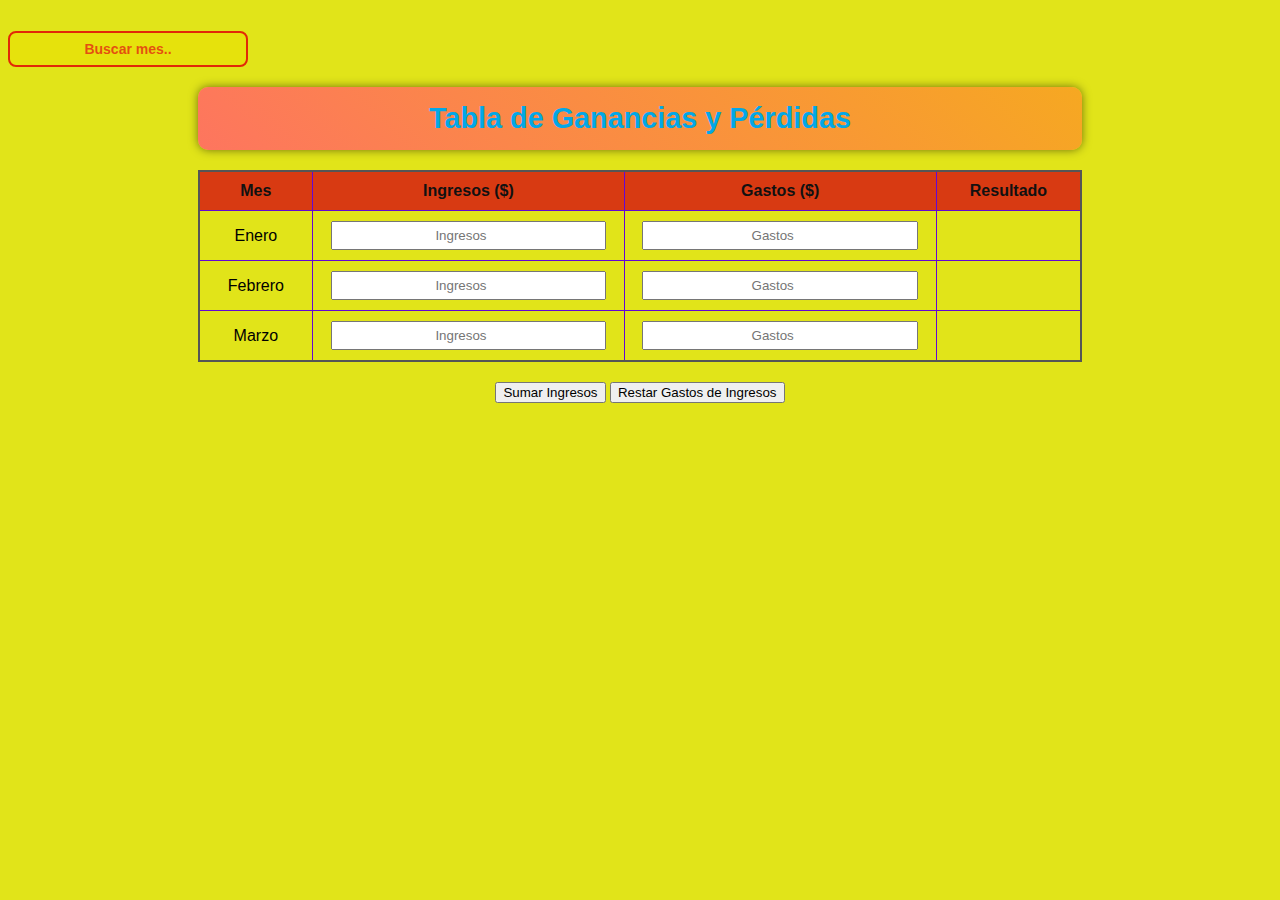
<file: index.html>
<!DOCTYPE html>
<html lang="es">

<head>
    <meta charset="UTF-8">
    <meta name="viewport" content="width=device-width, initial-scale=1.0">
    <title>Tabla Dinamica</title>
    <link rel="stylesheet" href="P1.css">



    <style>
        table {
            border-collapse: collapse;
            width: 50%;
            margin: 20px;
            border: 2px solid #555;
        }

        caption {
            font-size: 1.8em;
            padding: 15px;
            font-weight: bold;
            color: rgb(3, 167, 231);
            background: linear-gradient(45deg, #ff6b6b, #f5af19, #6bffb3, #6b83ff);
            background-size: 400% 400%;
            animation: cambiarColores 8s ease infinite;
            border-radius: 10px;
            box-shadow: 0px 0px 10px rgba(0, 0, 0, 0.5);
        }

        @keyframes cambiarColores {
            0% {
                background-position: 0% 50%;
            }

            50% {
                background-position: 100% 50%;
            }

            100% {
                background-position: 0% 50%;
            }
        }

        th,
        td {
            border: 1px solid #d60505;
            padding: 10px;
            text-align: center;
        }
    </style>
</head>

<body>




    <style>
        body {
            background-color: rgb(225, 228, 25);
            font-family: Arial, sans-serif;
        }

        table {
            width: 70%;
            margin: 20px auto;
            border-collapse: collapse;
        }

        th,
        td {
            border: 1px solid #6407d4;
            padding: 10px;
            text-align: center;
        }

        th {
            background-color: #d83a12;
            color: rgb(17, 17, 17);
        }

        input {
            width: 90%;
            padding: 5px;
            text-align: center;
        }

        .positivo {
            color: green;
            font-weight: bold;
        }

        .negativo {
            color: rgb(214, 16, 16);
            font-weight: bold;
        }
    </style>
    </head>

    <body>
        <table>

            <h1>
                <caption>Tabla de Ganancias y Pérdidas</caption>
                <input type="text" id="filtro" onkeyup="filtrarTabla()" placeholder="Buscar mes..">
            </h1>
        </table>

        <table id="miTabla">
            <thead>
            
                    <th>Mes</th>
                    <th>Ingresos ($)</th>
                    <th>Gastos ($)</th>
                    <th>Resultado</th>
                
                </tr>
            </thead>
            <body>
    
                <tr></tr>
                <tr>     
                    
                    <td>Enero</td>
                  <td><input  type="number"  id="ingreso1" placeholder="Ingresos" onchange="calcularFila(1)"></td>
                    <td><input type="number" id="gasto1" placeholder="Gastos" onchange="calcularFila(1)"></td>
                    <td id="resultado1"></td>
                </tr>
                <tr>
                    <td>Febrero</td>
                    <td><input type="number" id="ingreso2" placeholder="Ingresos" onchange="calcularFila(2)"></td>
                    <td><input type="number" id="gasto2" placeholder="Gastos" onchange="calcularFila(2)"></td>
                    <td id="resultado2"></td>
                </tr>
                <tr>
                    <td>Marzo</td>
                    <td><input type="number" id="ingreso3" placeholder="Ingresos" onchange="calcularFila(3)"></td>
                    <td><input type="number" id="gasto3" placeholder="Gastos" onchange="calcularFila(3)"></td>
                    <td id="resultado3"></td>
                </tr>
            </body>
        </table>

        <div style="text-align: center;">
            <button onclick="calcularTotal('suma')">Sumar Ingresos</button>
            <button onclick="calcularTotal('resta')">Restar Gastos de Ingresos</button>
        </div>

        <script>
            // Calcula el resultado (ingresos - gastos) por fila
            function calcularFila(fila) {
                const ingreso = parseFloat(document.getElementById('ingreso' + fila).value) || 0;
                const gasto = parseFloat(document.getElementById('gasto' + fila).value) || 0;
                const resultado = ingreso - gasto;

                const celdaResultado = document.getElementById('resultado' + fila);
                celdaResultado.innerText = resultado;

                if (resultado >= 0) {
                    celdaResultado.className = 'positivo';
                } else {
                    celdaResultado.className = 'negativo';
                }
            }

            // Calcula el total general de ingresos y gastos
            function calcularTotal(operacion) {
                let total = 0;
                for (let i = 1; i <= 3; i++) {
                    const ingreso = parseFloat(document.getElementById('ingreso' + i).value) || 0;
                    const gasto = parseFloat(document.getElementById('gasto' + i).value) || 0;

                    if (operacion === 'suma') {
                        total += ingreso + gasto;
                    } else if (operacion === 'resta') {
                        total += ingreso - gasto;
                    }
                }
                alert(`El resultado total de la ${operacion} es: ${total}`);
            }
       
        </script>
<script src="P1.js"></script>

    </body>

</html>
</file>
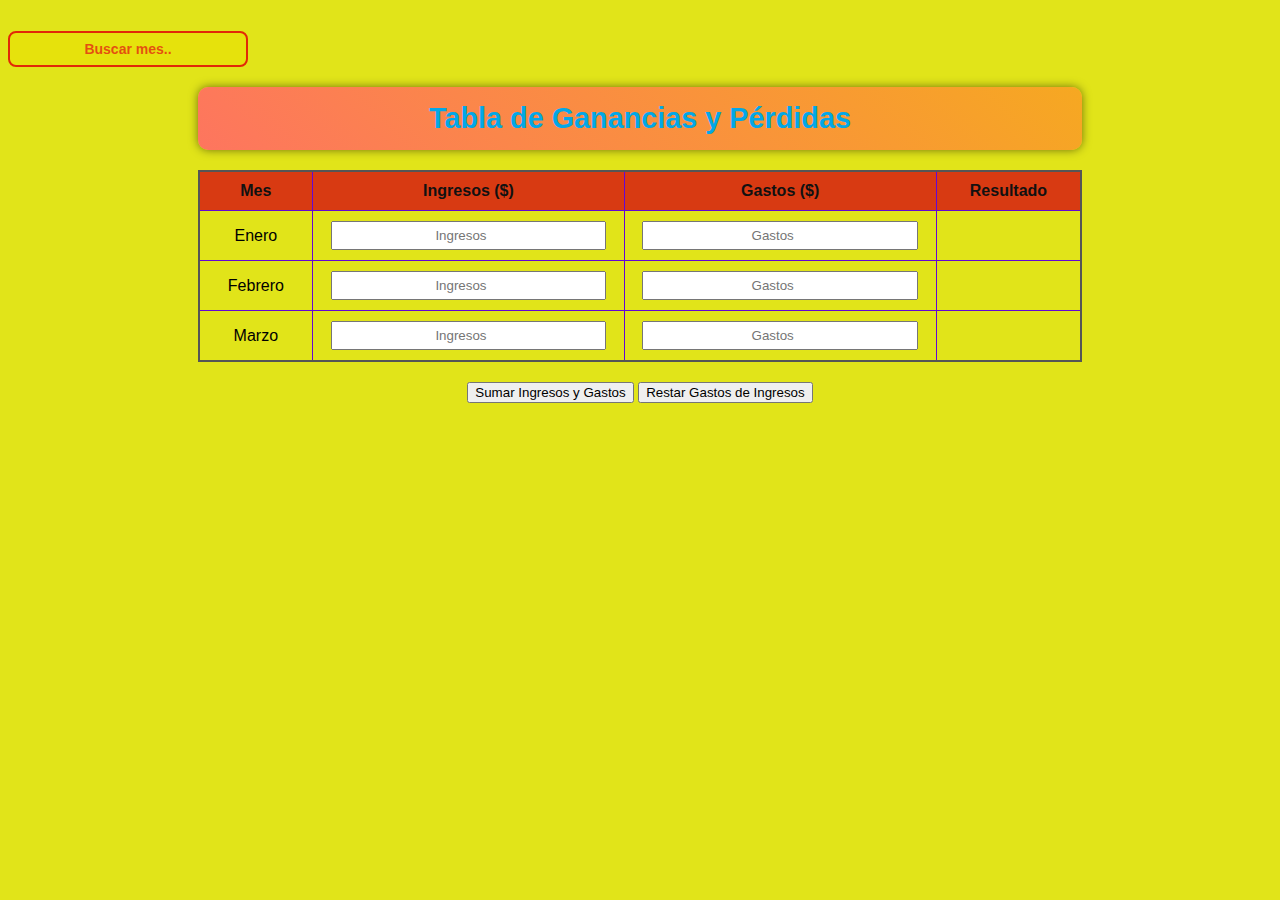
<file: P1.html>
<!DOCTYPE html>
<html lang="es">

<head>
    <meta charset="UTF-8">
    <meta name="viewport" content="width=device-width, initial-scale=1.0">
    <title>Tabla Dinamica</title>
    <link rel="stylesheet" href="P1.css">



    <style>
        table {
            border-collapse: collapse;
            width: 50%;
            margin: 20px;
            border: 2px solid #555;
        }

        caption {
            font-size: 1.8em;
            padding: 15px;
            font-weight: bold;
            color: rgb(3, 167, 231);
            background: linear-gradient(45deg, #ff6b6b, #f5af19, #6bffb3, #6b83ff);
            background-size: 400% 400%;
            animation: cambiarColores 8s ease infinite;
            border-radius: 10px;
            box-shadow: 0px 0px 10px rgba(0, 0, 0, 0.5);
        }

        @keyframes cambiarColores {
            0% {
                background-position: 0% 50%;
            }

            50% {
                background-position: 100% 50%;
            }

            100% {
                background-position: 0% 50%;
            }
        }

        th,
        td {
            border: 1px solid #d60505;
            padding: 10px;
            text-align: center;
        }
    </style>
</head>

<body>




    <style>
        body {
            background-color: rgb(225, 228, 25);
            font-family: Arial, sans-serif;
        }

        table {
            width: 70%;
            margin: 20px auto;
            border-collapse: collapse;
        }

        th,
        td {
            border: 1px solid #6407d4;
            padding: 10px;
            text-align: center;
        }

        th {
            background-color: #d83a12;
            color: rgb(17, 17, 17);
        }

        input {
            width: 90%;
            padding: 5px;
            text-align: center;
        }

        .positivo {
            color: green;
            font-weight: bold;
        }

        .negativo {
            color: rgb(214, 16, 16);
            font-weight: bold;
        }
    </style>
    </head>

    <body>
        <table>

            <h1>
                <caption>Tabla de Ganancias y Pérdidas</caption>
                <input type="text" id="filtro" onkeyup="filtrarTabla()" placeholder="Buscar mes..">
            </h1>
        </table>

        <table id="miTabla">
            <thead>
            
                    <th>Mes</th>
                    <th>Ingresos ($)</th>
                    <th>Gastos ($)</th>
                    <th>Resultado</th>
                
                </tr>
            </thead>
            <body>
    
                <tr></tr>
                <tr>     
                    
                    <td>Enero</td>
                  <td><input  type="number"  id="ingreso1" placeholder="Ingresos" onchange="calcularFila(1)"></td>
                    <td><input type="number" id="gasto1" placeholder="Gastos" onchange="calcularFila(1)"></td>
                    <td id="resultado1"></td>
                </tr>
                <tr>
                    <td>Febrero</td>
                    <td><input type="number" id="ingreso2" placeholder="Ingresos" onchange="calcularFila(2)"></td>
                    <td><input type="number" id="gasto2" placeholder="Gastos" onchange="calcularFila(2)"></td>
                    <td id="resultado2"></td>
                </tr>
                <tr>
                    <td>Marzo</td>
                    <td><input type="number" id="ingreso3" placeholder="Ingresos" onchange="calcularFila(3)"></td>
                    <td><input type="number" id="gasto3" placeholder="Gastos" onchange="calcularFila(3)"></td>
                    <td id="resultado3"></td>
                </tr>
            </body>
        </table>

        <div style="text-align: center;">
            <button onclick="calcularTotal('suma')">Sumar Ingresos y Gastos</button>
            <button onclick="calcularTotal('resta')">Restar Gastos de Ingresos</button>
        </div>

        <script>
            // Calcula el resultado (ingresos - gastos) por fila
            function calcularFila(fila) {
                const ingreso = parseFloat(document.getElementById('ingreso' + fila).value) || 0;
                const gasto = parseFloat(document.getElementById('gasto' + fila).value) || 0;
                const resultado = ingreso - gasto;

                const celdaResultado = document.getElementById('resultado' + fila);
                celdaResultado.innerText = resultado;

                if (resultado >= 0) {
                    celdaResultado.className = 'positivo';
                } else {
                    celdaResultado.className = 'negativo';
                }
            }

            // Calcula el total general de ingresos y gastos
            function calcularTotal(operacion) {
                let total = 0;
                for (let i = 1; i <= 3; i++) {
                    const ingreso = parseFloat(document.getElementById('ingreso' + i).value) || 0;
                    const gasto = parseFloat(document.getElementById('gasto' + i).value) || 0;

                    if (operacion === 'suma') {
                        total += ingreso + gasto;
                    } else if (operacion === 'resta') {
                        total += ingreso - gasto;
                    }
                }
                alert(`El resultado total de la ${operacion} es: ${total}`);
            }
       
        </script>
<script src="P1.js"></script>

    </body>

</html>
</file>
<file: P1.css>
tr:hover {
    background-color: #0feb34;
  }
  input#filtro {
    margin-top: 10px;
    padding: 8px;
    width: 220px;
    background-color: #e6e20c; /* Fondo celeste claro */
    border: 2px solid #e22807; /* Borde azul */
    border-radius: 8px;
    color: #da0a72;            /* Color de texto */
    font-weight: bold;
    font-size: 14px;
    outline: none;
 
  }
  
  input#filtro::placeholder {
    color: #e41212;
    opacity: 0.7;
    
  }
</file>
